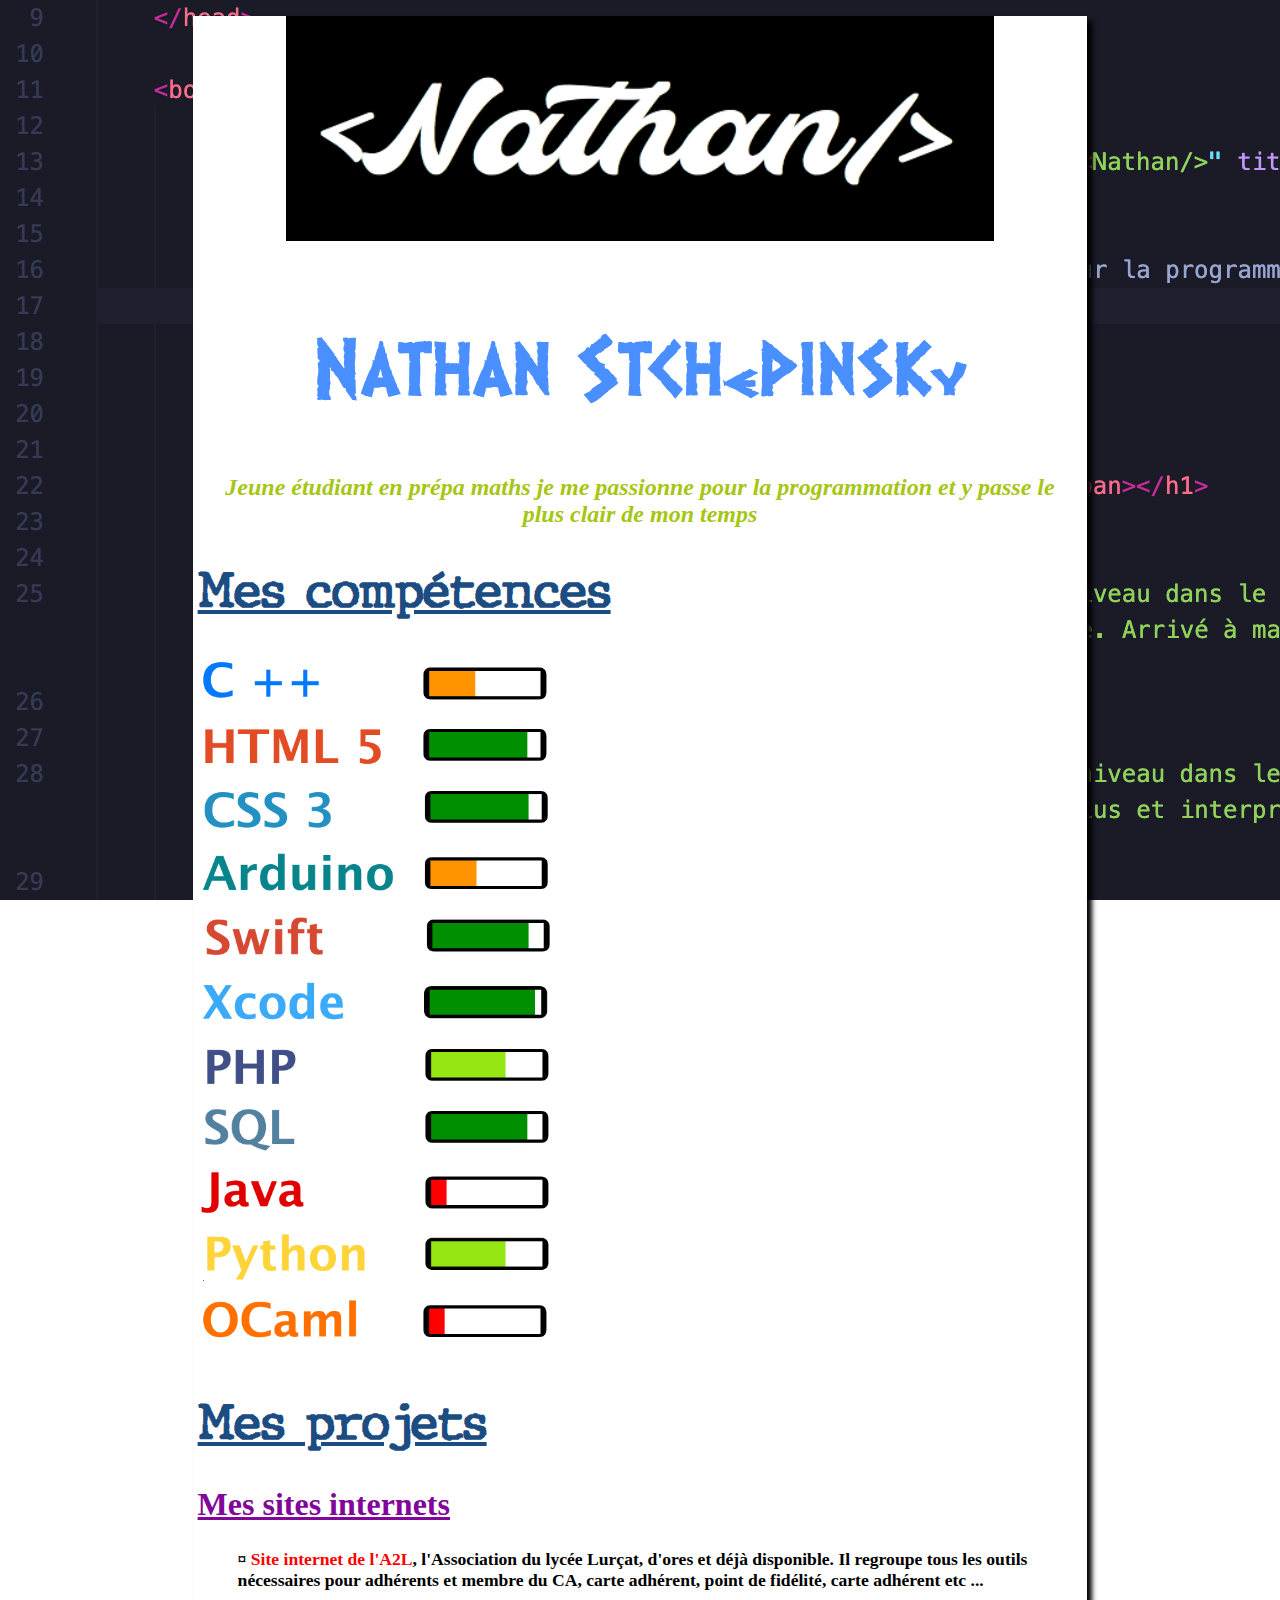
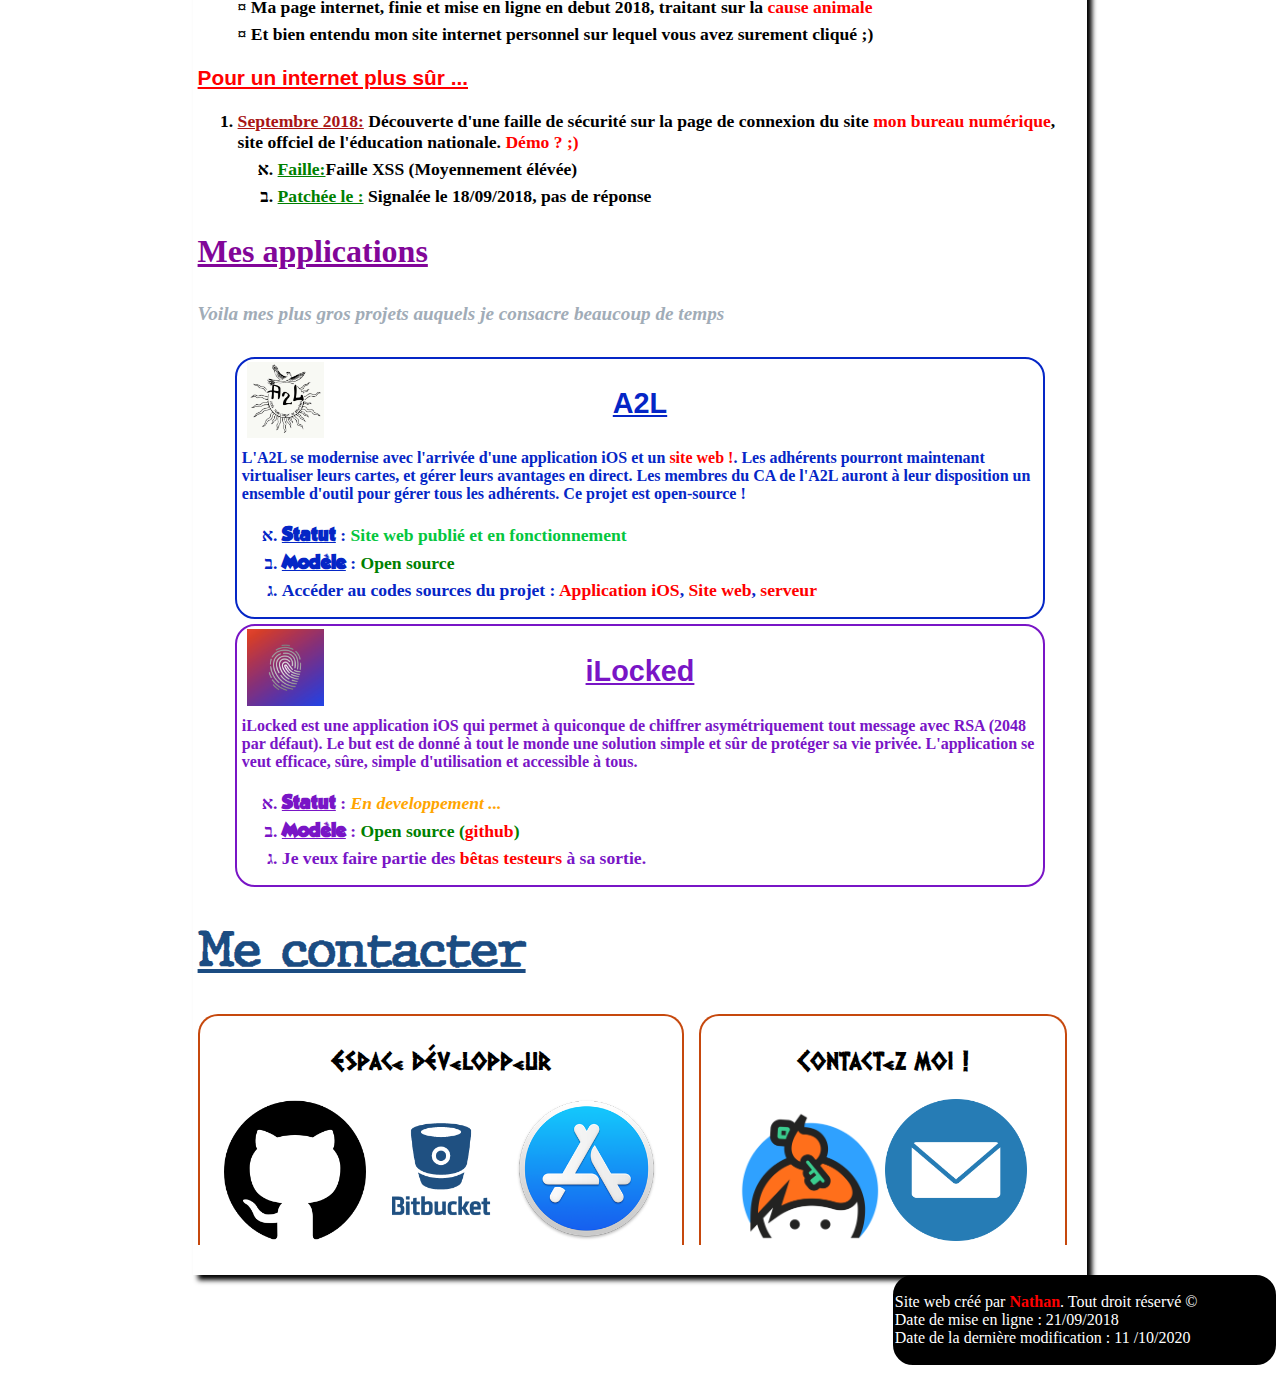
<file: index.html>
<!DOCTYPE html>
<html>
	<head>
		<meta charset="utf-8">
		<title>&lt;Nathan/&gt;</title>
		<link rel="stylesheet" href="style.css"/>
		<link rel="shortcut icon" type="image/x-icon" href="source/logo noir carre.png"/>

	</head>

	<body>
		<section>
			<p class="logo"><img src="source/logo.png" alt="Logo de <Nathan/>" title="Mon logo" id="logo1"/></p>
			<header>
				<h1>Nathan Stchepinsky</h1>
				<h2>Jeune étudiant en prépa maths je me passionne pour la programmation et y passe le plus clair de mon temps</h2>
			</header>

			<div id="page">
				<div class="elementPage">
					<article id="competence">
						<h1>Mes compétences<span class="noteH1"> </span></h1>
						<div id="skill">
							<div class="elementSkill">
								<img src="source/c++.png" alt="Mon niveau dans le langage C++" class="imgSkill" title="Le C++ est un langage dit de 'Bas-étage', c'est-à-dire, à la base d'une machine. Arrivé à maturation, c'est un langage très puissant qui à notamment été utilisé pour coder CSGO"/>
							</div>
							<div class="elementSkill">
								<img src="source/HTML.png" alt="Mon niveau dans les langages web" class="imgSkill" title="L'HTML (5) et le CSS (3) sont les deux langages statiques du web. Ils sont lus et interprétés par votre navigateur. Vous lisez de l'html. Le fond du site en est aussi ;)"/>
							</div>
              <div class="elementSkill">
								<img src="source/css.png" alt="Mon niveau dans les langages web" class="imgSkill" title="L'HTML (5) et le CSS (3) sont les deux langages statiques du web. Ils sont lus et interprétés par votre navigateur. Vous lisez de l'html. Le fond du site en est aussi ;)"/>
							</div>
							<div class="elementSkill">
								<img src="source/arduino.png" alt="Mon niveau dans les montages et programmation arduino" class="imgSkill" title="L'arduino est un 'langage' inspiré du C et C++ permettant de programmer des cartes 'Arduino'. Open source, ces outils sont très puissants et complets"/>
							</div>
							<div class="elementSkill">
								<img src="source/swift.png" alt="Mon niveau dans le langage swift" class="imgSkill" title="Le langage Swift est le nouveau langage open source d'Apple. Toujours en cours de developpement, il se veut être le remplaçant de l'objective C et se démarque par sa rapidité (environ 1,75 plus rapide que ce dernier) et sa simplicité mélé à une grande puissance"/>
							</div>
							<div class="elementSkill">
								<img src="source/xcode.png" alt="Mon niveau dans la maitrise de Xcode" class="imgSkill" title="Xcode est l'IDE d'Apple (là où on écrit plein de lignes de code). Bien que critiqué il offre une certaine fluidité et technologie facilitant le travail du developpeur"/>
							</div>
							<div class="elementSkill">
								<img src="source/php.png" alt="Mon niveau dans la maitrise du PHP" class="imgSkill" title="Avec MySQL, il forme le couple le plus connu du web. Ou du moins de ses concepteurs. Le PHP est un language dynamique qui génère du code HTML, CSS ou toutes autres données."/>
							</div>
              <div class="elementSkill">
								<img src="source/sql.png" alt="Mon niveau dans la maitrise du SQL" class="imgSkill" title="SQL est un puissant langage de programmation servant à la manipulation de bases de donnée d'un serveur."/>
							</div>
              <div class="elementSkill">
								<img src="source/java.png" alt="Mon niveau dans la maitrise du java" class="imgSkill" title="Java est l'un des langages de programation le plus répandu au monde, présent sur la quasi-totalité des machines. Il est utiliser dans de très nombreux domaines,les applications android sont intégralement codées en java, certaines applications PC, certains serveur ou outils de développement utilise java aussi."/>
							</div>
              <div class="elementSkill">
								<img src="source/python.png" alt="Mon niveau dans la maitrise du python" class="imgSkill" title="Python est le langage de programation le plus utilisé parmi les développeur. Il s'agit d'un langage interprété, très simple d'utilisation, avec une synthaxe très souple. Il est lui aussi très polyvalent"/>
							</div>
              <div class="elementSkill">
								<img src="source/ocaml.png" alt="Mon niveau dans la maitrise d'Ocaml" class="imgSkill" title="Ocaml est un langage français récursif entretenu par l'INRIA, assez peu utilisé, enseignée en option informatique dans les CPGE maths."/>
							</div>
						</div>
					</article>
				</div>

				<div class="elementPage">
					<article>
						<h1>Mes projets</h1>
						<h2 class="sites">Mes sites internets</h2>
						<ul>
              <li class="liste"><a href = "https://a2l-jl.com" title ="Accéder au site de l'A2L créé par mes soins" > Site internet de l'A2L</a>, l'Association du lycée Lurçat, d'ores et déjà disponible. Il regroupe tous les outils nécessaires pour adhérents et membre du CA, carte adhérent, point de fidélité, carte adhérent etc ... </li>
							<li class="liste">Ma page internet, finie et mise en ligne en debut 2018, traitant sur la <a href="https://cause-animale--nathans1.repl.co">cause animale</a></li>
							<li class="liste">Et bien entendu mon site internet personnel sur lequel vous avez surement cliqué ;)</li>
						</ul>
						<h3 class="securite">Pour un internet plus sûr ...</h3>
						<ol class="action">
							<li><strong class="red">Septembre 2018:</strong class="underline"> Découverte d'une <strong>faille de sécurité</strong> sur la page de connexion du site <a href="https://teleservices.ac-nancy-metz.fr/login/ct_logon_vk.jsp?CT_ORIG_URL=http%3A%2F%2Fteleservices.ac-nancy-metz.fr%2Fsso%2FSSO%3FSPEntityID%3DSP-MonBureauNumerique-Production">mon bureau numérique</a>, site offciel de l'éducation nationale. <a href="https://teleservices.ac-nancy-metz.fr/login/ct_logon_vk.jsp?CTLoginErrorMsg=Bonjour!%20Je%20vous%20trouve%20fort%20courageux%20d%27avoir%20cliqu%C3%A9%20sur%20ce%20lien.%20Enfin%20bref%20comme%20vous%20pouvez%20le%20constater%20c%27est%20assez%20critique%20et%20personne%20ne%20fait%20rien%20;)%20%3CNathDev/%3E&CT_ORIG_URL=http%3A%2F%2Fteleservices.ac-nancy-metz.fr%2Fsso%2FSSO%3FSPEntityID%3DSP-MonBureauNumerique-Production">Démo ? ;)</a></li>
							<ul class="statut">
								<li><strong>Faille:</strong>Faille XSS (Moyennement élévée)</li>
								<li><strong>Patchée le :</strong> Signalée le 18/09/2018, pas de réponse</li>
							</ul>
						</ol>
					</article>
				</div>



				<div class="elementPage">
					<article>
						<h2>Mes applications</h2>
						<h5>Voila mes plus gros projets auquels je consacre beaucoup de temps</h5>

						<aside class="A2L">
							 <img src="source/A2Llogo.jpeg" alt="Logo de mon application : Un oiseau volant autour des lettres A2L"/>
							<h3 class="A2Lappli">A2L</h3>
							<h4>L'A2L se modernise avec l'arrivée d'une application iOS et un <a href="https://a2l-jl.com" title="Lien vers le site de l'A2L créé par mes soins"> site web !</a>. Les adhérents pourront maintenant virtualiser leurs cartes, et gérer leurs avantages en direct. Les membres du CA de l'A2L auront à leur disposition un ensemble d'outil pour gérer tous les adhérents. Ce projet est open-source ! </h4>
							<ul>
								<li><strong class="titre">Statut</strong> : <span class="testing">Site web publié et en fonctionnement</span></li>
								<li><strong class="titre">Modèle</strong> : <span class="pub">Open source</li>
								<li>Accéder au codes sources du projet : <a href="https://github.com/DevNathan/A2L_iOSApplication" title="Lien github vers le repository de l'app iOS">Application iOS</a>, <a href="https://github.com/DevNathan/A2L_siteWeb" title="Lien github vers le repository du site web">Site web</a>, <a href="https://github.com/DevNathan/A2L_BackEnd" title="Lien github vers le repository du serveur">serveur</a></li>
							</ul>
						</aside>

						<aside class="bad">
							 <img src="source/120.png" alt="Logo de mon application"/>
							<h3 class="nomAppli">iLocked</h3>
							<h4>iLocked est une application iOS qui permet à quiconque de chiffrer asymétriquement tout message avec RSA (2048 par défaut). Le but est de donné à tout le monde une solution simple et sûr de protéger sa vie privée. L'application se veut efficace, sûre, simple d'utilisation et accessible à tous.</h4>
							<ul>
								<li><strong class="titre">Statut</strong> : <span class="developing">En developpement ...</span></li>
								<li><strong class="titre">Modèle</strong> : <span class="pub"> Open source (<a href="https://github.com/DevNathan/iLocked" title="Lien github vers le repository dde l'application iOS">github</a>)</li>
								<li>Je veux faire partie des <a href="mailto:nathanstchepinsky@protonmail.com">bêtas testeurs</a> à sa sortie.</li>
							</ul>
						</aside>
					</article>
				</div>

				<div class="elementPage">
					<footer>
					<h1>Me contacter</h1>

					<div id="contact">

							<div class="elementContact">
								<h2>Espace développeur</h2>
								

								<a href="https://github.com/DevNathan"><img src="source/github.png" alt="Logo de github" class="github" title="Allez faire un tour sur mon profile GitHub"/></a>
								
								<a href="https://bitbucket.org/dashboard/overview"><img src="source/bitbucket.png" alt="Logo de bitbucket" class="bitbucket" title ="Viens voir mes projets sur bitbucket!"/></a>

								<a href="source/erreur404.html"><img src="source/appStore.png" alt="Logo de l'app Store d'Apple" class="appStore" title="Viens voir toutes mes apps publiées"/></a>

							</div>	

							<div class="elementContact">
								<h2>Contactez moi !</h2>
								<a href="https://keybase.io/DevNath"><img src="source/keybase.png" alt="Logo de keybase" class="facebook" title="Rejoins moi sur Keybase !"/></a>
								<a href="mailto:nathanstchepinsky@protonmail.com"><img src="source/gmail.png" alt="Logo de gmail" class="gmail" title="Contact moi par mail !"/></a>
								
							</div>
						</div>

						<!--<span class="elementContact">
							<h2>Si le <strong class="coeur">coeur</strong> vous en dit, venez faire un petit don pour aider un jeune developpeur ;)</h2>
							<a href="source/erreur404.html"><img src="source/tipeee.png" alt="Logo de Tipeee.com" class="tipeee" title="MERCI !"/></a>
						</span>-->
						
					</footer>	
				</div>

			</div>
		</section>

		<article class="creator">
			<p>Site web créé par <a href="index.html">Nathan</a>. Tout droit réservé ©<br />
			Date de mise en ligne : 21/09/2018 <br />
			Date de la dernière modification : 11 /10/2020</p>
		</article>
	</body>

</html>
</file>
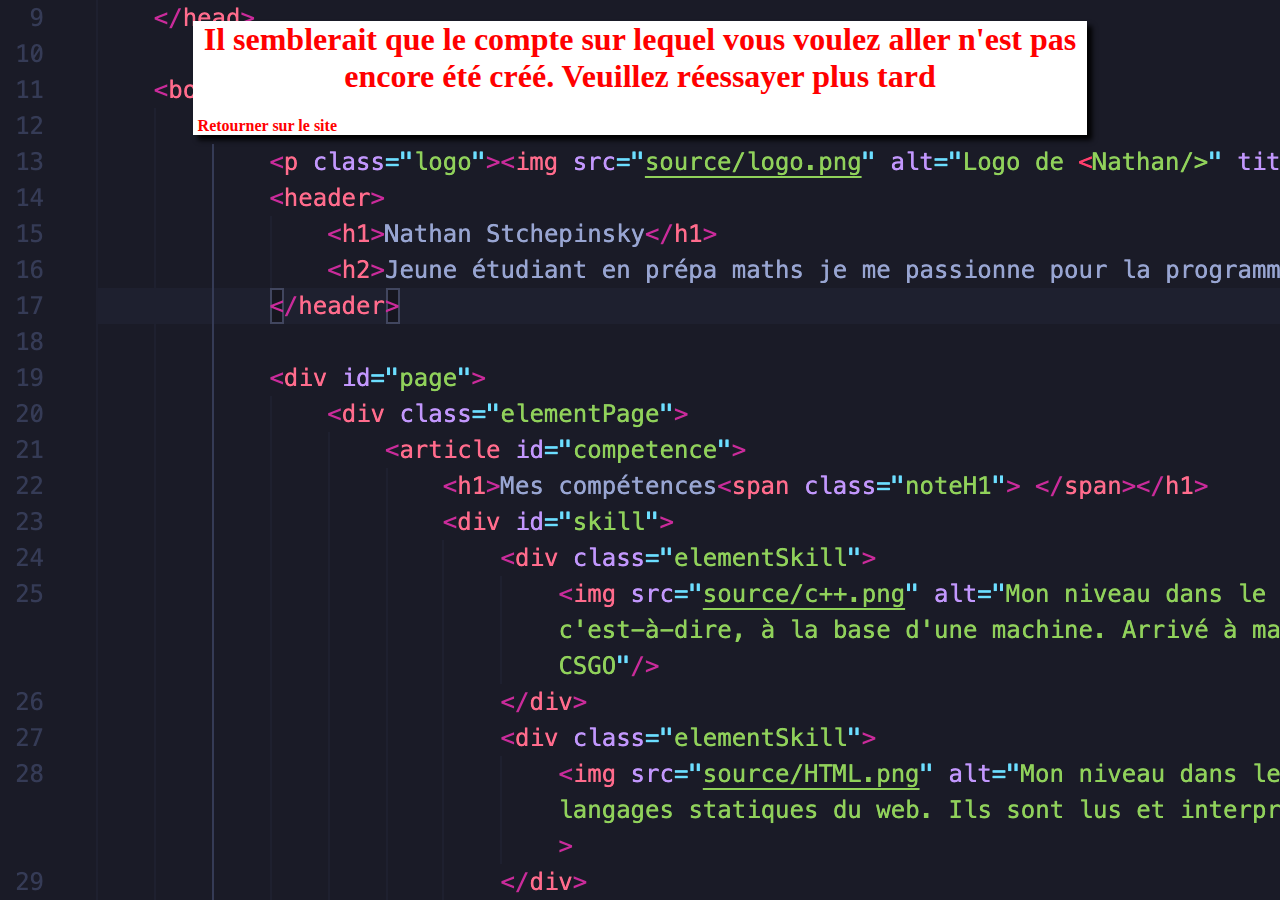
<file: source/erreur404.html>
<!DOCTYPE html>
<html>
	<head>
		<meta charset="utf-8">
		<title>Impossible de charger la page</title>
		<link rel="stylesheet" href="../style.css"/>
		<link rel="shortcut icon" type="image/x-icon" href="/Users/nathan/Desktop/logo noir carre.png"/>


	</head>

	<body>
		<section>
			<h1 class="erreur404">Il semblerait que le compte sur lequel vous voulez aller n'est pas encore été créé. Veuillez réessayer plus tard</h1>
			<a href="../index.html">Retourner sur le site</a>

		</section>
	</body>
</html>
</file>
<file: style.css>
@font-face {
	font-family: 'typeWriter';
	src : url('source/policeTitre/typewriter.eot');
	src : url('source/policeTitre/typewriter.eot?#iefix') format('embedded-opentype'),
			url('source/policeTitre/typewriter.woff') format('woff'),
			url('source/policeTitre/typewriter.ttf') format('truetype'),
			url('source/policeTitre/typewriter.svg#typeWriter') format('svg');
}

@font-face {
	font-family: 'grecque';
	src : url('source/policeGrec/dalek.eot');
	src : url('source/policeGrec/dalek.eot?#iefix') format('embedded-opentype'),
			url('source/policeGrec/dalek.woff') format('woff'),
			url('source/policeGrec/dalek.ttf') format('truetype'),
			url('source/policeGrec/dalek.svg#grecque') format('svg');
}

@font-face {
	font-family: 'boldPolice';
	src : url('source/policeBold/grobold.eot');
	src : url('source/policeBold/grobold.eot?#iefix') format('embedded-opentype'),
			url('source/policeBold/grobold.woff') format('woff'),
			url('source/policeBold/grobold.ttf') format('truetype'),
			url('source/policeBold/grobold.svg#boldPolice') format('svg');
}

@font-face {
	font-family: 'apple';
	src : url('source/policeApple/applegaramond.eot');
	src : url('source/policeApple/applegaramond.eot?#iefix') format('embedded-opentype'),
			url('source/policeApple/applegaramond.woff') format('woff'),
			url('source/policeApple/applegaramond.ttf') format('truetype'),
			url('source/policeApple/applegaramond.svg#apple') format('svg');
}




body
{
	background: url("source/fond.png") fixed;
}

section
{
	background: rgb(255,255,255);
	width: 70%;
	margin: auto;
	box-shadow: 5px 5px 5px black;
	padding-left: 5px;
	padding-right: 5px;
}

@media all and (max-device-width: 480px) /* Pour les mobiles */
{
  section
  {
    width: 90%;
  }

  body
  {
  	background: url("source/fond.png");
  }
}
a
{
	color:red;
	font-weight: bold;
	text-decoration: none;
}

a:hover 
{
	text-decoration: underline;

}

ul 
{
	list-style-type: hebrew;
}

li
{
	font-family: Times, 'Roman New Times', typewriter, sans-serif;
	font-size:1.1em;
	font-weight: bold;
}

#logo1
{
	width: 80%;
}

.logo
{
	text-align: center;
}



header h1 
{
	color:rgb(73, 143, 255);
	text-align: center;
	font-size: 4.5em;
	font-family: grecque, typeWriter, Times, 'New Times', sans-serif;
}

header h2 
{
	color: rgb(161, 172, 183);
	font-style: italic;
	text-align: center;
	margin:10px;
}

article h1, footer h1
{
	text-decoration:underline;
	font-weight:bold;
	font-size:3em;
	font-family: typeWriter, grecque, Times, sans-serif;
	color: rgb(27, 76, 130);
}

article h2
{
	color:rgb(130, 6, 153);
	text-decoration: underline;
	font-size:2em;
}

article h3
{
	font-weight: bold;
	font-size:1.8em;
	text-align: center;
	font-family:'Arial Black', Arial, sans-serif;
	text-decoration: underline
}



article h5
{
	color: rgb(161, 172, 183);
	font-size:1.2em;
	font-style:italic;
}

aside 
{
	border-radius: 20px;
	width: 90%;
	margin:auto;
	padding-right: 5px;
	padding-left: 5px;
	margin-bottom: 5px;
}

aside:hover
{
	box-shadow: 2px 2px 2px black;
}

aside img 
{
	width: 6%;
	position: absolute;
	margin-top: 3px;
	margin-left: 5px;
}

li
{
	margin-top: 6px;
}

#skill
{
	display: flex;
	flex-wrap: wrap;
	flex-direction: column;
	margin: auto;
}

.noteH1
{
	color:rgb(183, 188, 184);
	font-size: 0.2em;
	font-family: typeWriter, Times, 'New Times', sans-serif;
	text-decoration: none;
}

.imgSkill
{
	width:40%;
  margin-bottom: 10px;
}


.securite 
{
	text-align: left;
	color:red;
	font-size: 1.3em;

}

ol .underline 
{
	text-decoration: underline;
}

ol .red 
{
	color:rgb(168, 21, 21);
	text-decoration: underline;

}


.statut strong 
{
	font-weight: bold;
	text-decoration: underline;
	color: green;
}


.liste:before 
{
	content: "\A4\ ";
} 

.liste
{
	list-style-type: none;
}

.erreur
{
	color:rgb(48, 198, 21);
	border: 2px rgb(48, 198, 21) solid;
}

.bad 
{
	color:rgb(121, 21, 198);
	border: 2px rgb(121, 21, 198) solid;
}

.A2L
{
	color:rgb(5, 38, 198);
	border: 2px rgb(5, 38, 198) solid;
}

li .titre
{
	font-family: boldPolice, typeWriter, sans-serif;
	text-decoration: underline;
}

li .developing
{
	font-style: italic;
	color:orange;
}

li .pub
{
	color: green;
}

li .testing
{
	color : rgb(5, 198, 62);
}

li .creating
{
	color: red;
	font-style:italic;
}

.lockedUp
{
	color:rgb(21, 153, 198);
	border: 2px rgb(21, 153, 198) solid;
}

header h2
{
	color: rgb(165, 198, 21);
	
}

footer h2
{
	font-family: grecque, typeWriter, sans-serif;
	text-cent
}

footer span
{
	display: flex;
	margin-top: 20px;
}


#contact {
	display: flex;

}

.elementContact
{
	border-top: 2px rgb(198, 72, 13) solid;
	border-right: 2px rgb(198, 72, 13) solid;
	border-left: 2px rgb(198, 72, 13) solid;
	border-top-left-radius: 20px;
	border-top-right-radius: 20px;
	padding-left: 5px;
	padding-right: 5px;
	margin-right: 15px;
	margin-bottom: 30px;
}

.elementContact img:hover
{
	box-shadow: 3px 3px 3px black;
	border-radius: 100px;
}

.elementContact:nth-child(1) 
{
	text-align: center;
	flex: 4;
}

.elementContact:nth-child(2)
{
	text-align: center;
	flex: 3;
}

.elementContact:nth-child(3)
{
	text-align: center;
	flex: 0.8;
}


.elementContact:nth-child(1) img
{
	width: 30%;
}

.elementContact:nth-child(2) img
{
	width: 40%;
	margin: auto;
}

footer span img
{
	width: 50%;
}

footer .coeur {
	color:rgb(255, 0, 242);
}

.creator
{
	display:flex;
	width: 30%;
	color:white;
	border: 2px black solid;
	border-radius: 20px;
	background: black;
	margin-left: 70%;
}



.erreur404
{
	font-size:2em;
	text-align: center;
	color:red;
}
</file>
